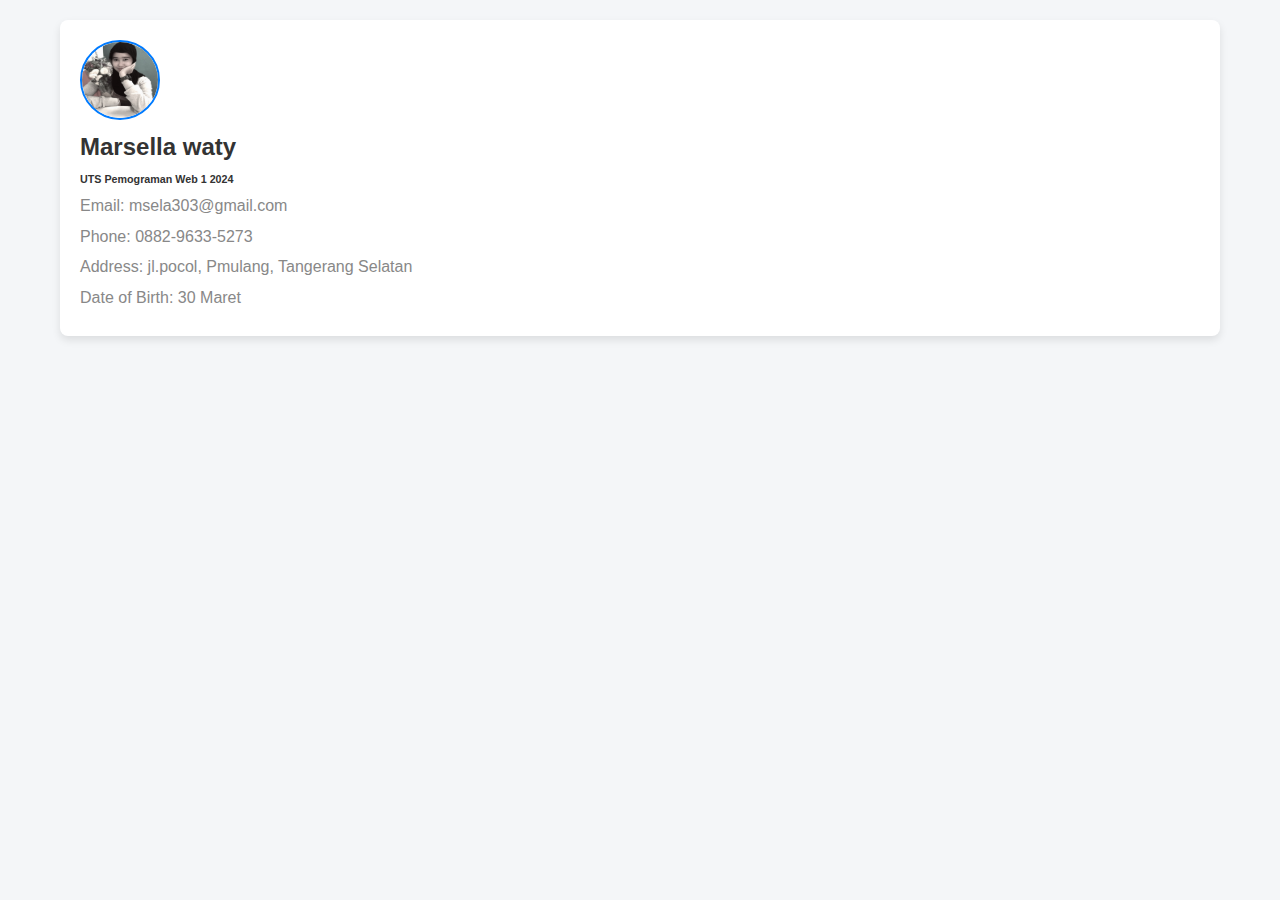
<file: admin.html>
<!DOCTYPE html>
<html lang="en">
<head>
    <meta charset="UTF-8">
    <meta name="viewport" content="width=device-width, initial-scale=1.0">
    <title>Data Diri Admin</title>
    <link href="admin.css" rel="stylesheet" />
</head>
<body>
    <div class="container-fluid px-4">
        <!-- Admin Profile Card -->
        <div class="card admin-profile-card">
            <div class="card-body d-flex align-items-center">
                <img src="assets/img/acel.jpg" alt="Foto Admin" class="rounded-circle profile-photo">
                <div class="admin-details">
                    <h5 class="admin-name">Marsella waty</h5>
                    <h6 class="admin-details">UTS Pemograman Web 1 2024</h6>
                    <p class="text-muted">Email: msela303@gmail.com</p>
                    <p class="text-muted">Phone: 0882-9633-5273</p>
                    <p class="text-muted">Address: jl.pocol, Pmulang, Tangerang Selatan </p>
                    <p class="text-muted">Date of Birth: 30 Maret </p>
                </div>
            </div>
        </div>
    </div>
</body>
</html>
</file>
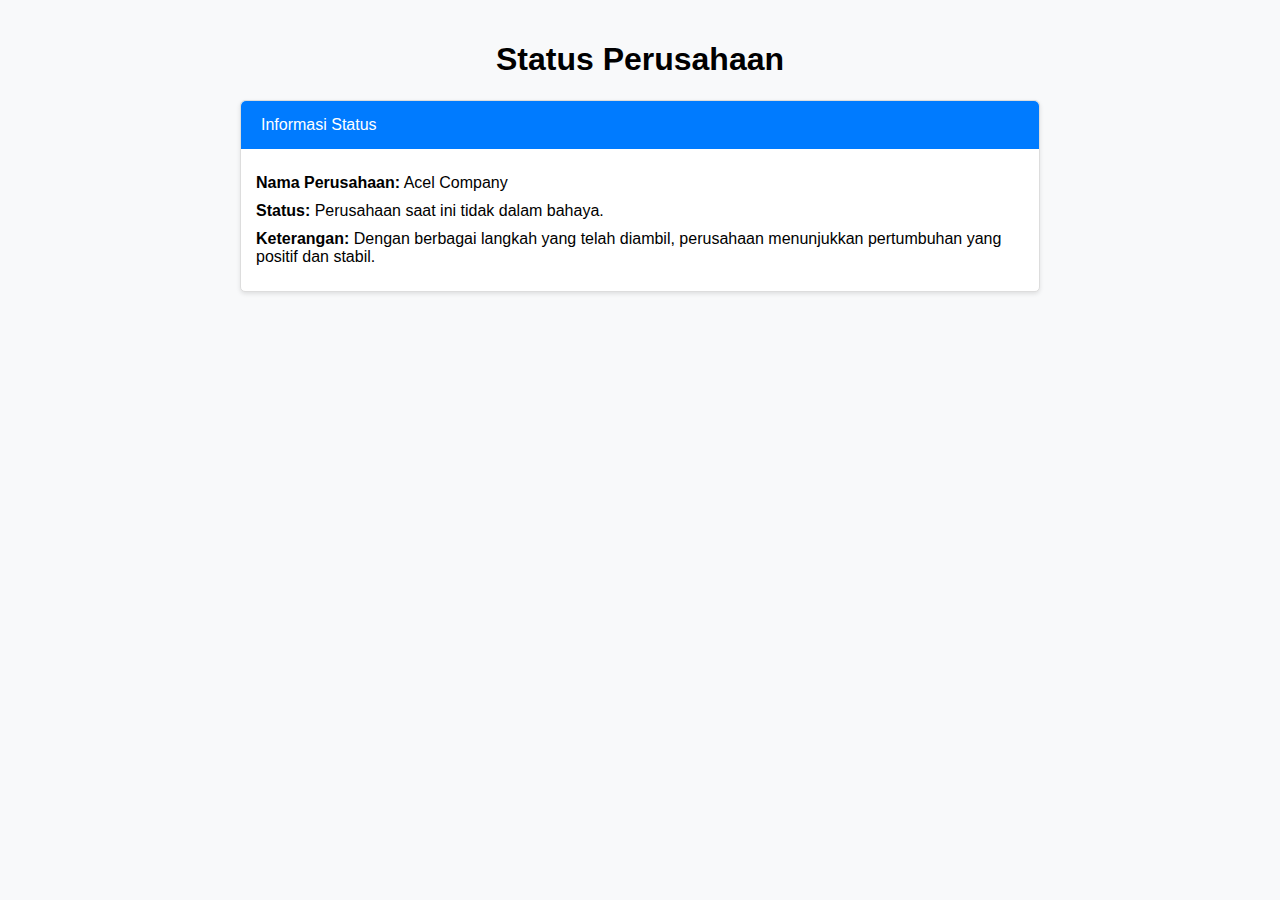
<file: Danger.html>
<!DOCTYPE html>
<html lang="id">
<head>
    <meta charset="utf-8" />
    <meta http-equiv="X-UA-Compatible" content="IE=edge" />
    <meta name="viewport" content="width=device-width, initial-scale=1, shrink-to-fit=no" />
    <meta name="description" content="Informasi Status Perusahaan" />
    <meta name="author" content="" />
    <title>Status Perusahaan</title>
    <link href="Danger.css" rel="stylesheet" />
</head>
<body>
    <div class="container">
        <h1 class="text-center">Status Perusahaan</h1>
        <div class="card mb-4">
            <div class="card-header">
                <i class="fas fa-check-circle me-1"></i>
                Informasi Status
            </div>
            <div class="card-body">
                <p><strong>Nama Perusahaan:</strong> Acel Company</p>
                <p><strong>Status:</strong> Perusahaan saat ini tidak dalam bahaya.</p>
                <p><strong>Keterangan:</strong> Dengan berbagai langkah yang telah diambil, perusahaan menunjukkan pertumbuhan yang positif dan stabil.</p>
            </div>
        </div>
    </div>

    <script src="https://cdn.jsdelivr.net/npm/bootstrap@5.2.3/dist/js/bootstrap.bundle.min.js" crossorigin="anonymous"></script>
</body>
</html>
</file>
<file: Danger.css>
/* styles.css */

body {
    font-family: Arial, sans-serif;
    background-color: #f8f9fa;
    margin: 0;
    padding: 20px;
}

.container {
    max-width: 800px;
    margin: 0 auto;
}

.card {
    background-color: #ffffff;
    border: 1px solid #ddd;
    border-radius: 5px;
    box-shadow: 0 2px 4px rgba(0, 0, 0, 0.1);
    margin-bottom: 20px;
}

.card-header {
    background-color: #007bff;
    color: white;
    padding: 15px;
    border-top-left-radius: 5px;
    border-top-right-radius: 5px;
}

.card-body {
    padding: 15px;
}

.card-body p {
    margin: 10px 0;
}

.text-center {
    text-align: center;
}

.mb-4 {
    margin-bottom: 1.5rem;
}

/* Additional styles for icons */
.fas {
    margin-right: 5px; /* spacing for icon */
}
</file>
<file: admin.css>
/* General Reset */
*,
*::before,
*::after {
    box-sizing: border-box;
    margin: 0;
    padding: 0;
}

body {
    font-family: Arial, sans-serif;
    color: #333;
    background-color: #f4f6f8;
    line-height: 1.6;
}

/* Container */
.container-fluid {
    max-width: 1200px;
    margin: 0 auto;
    padding: 20px;
}

/* Header Section */
h1 {
    font-size: 2rem;
    font-weight: 600;
    color: #007bff;
    margin-bottom: 10px;
}

.breadcrumb {
    background: none;
    padding: 0;
    font-size: 0.9rem;
    color: #666;
}

.breadcrumb a {
    text-decoration: none;
    color: #007bff;
}

.breadcrumb a:hover {
    text-decoration: underline;
}

/* Admin Profile Card */
.admin-profile-card {
    display: flex;
    align-items: center;
    padding: 20px;
    border-radius: 8px;
    background-color: #ffffff;
    box-shadow: 0 4px 8px rgba(0, 0, 0, 0.1);
    margin-bottom: 20px;
}

.admin-profile-card img {
    width: 80px;
    height: 80px;
    border-radius: 50%;
    margin-right: 20px;
    border: 2px solid #007bff;
}

.admin-details {
    flex: 1;
}

.admin-name {
    font-size: 1.5rem;
    color: #333;
    margin-bottom: 5px;
}

.admin-details p {
    margin: 5px 0;
    font-size: 1rem;
    color: #888;
}

/* Hover Effect */
.admin-profile-card:hover {
    box-shadow: 0 6px 12px rgba(0, 0, 0, 0.15);
    transform: translateY(-2px);
    transition: all 0.3s ease;
}

/* Section Titles */
.section-title {
    font-size: 1.25rem;
    font-weight: 500;
    color: #333;
    margin-bottom: 15px;
}

/* Info Card Section */
.info-card {
    display: flex;
    align-items: center;
    justify-content: space-between;
    padding: 15px;
    border-radius: 8px;
    background-color: #ffffff;
    box-shadow: 0 2px 4px rgba(0, 0, 0, 0.1);
    margin-bottom: 20px;
}

.info-card h3 {
    font-size: 1.2rem;
    color: #333;
}

.info-card .info-icon {
    font-size: 1.8rem;
    color: #007bff;
}

.info-card p {
    font-size: 1.1rem;
    color: #555;
}

/* Button */
button {
    padding: 10px 20px;
    font-size: 1rem;
    color: #fff;
    background-color: #007bff;
    border: none;
    border-radius: 5px;
    cursor: pointer;
    transition: background-color 0.3s ease;
}

button:hover {
    background-color: #0056b3;
}

/* Media Queries */
@media (max-width: 768px) {
    .admin-profile-card {
        flex-direction: column;
        align-items: flex-start;
    }

    .admin-profile-card img {
        margin-bottom: 10px;
    }

    .info-card {
        flex-direction: column;
        text-align: center;
    }
}
</file>
